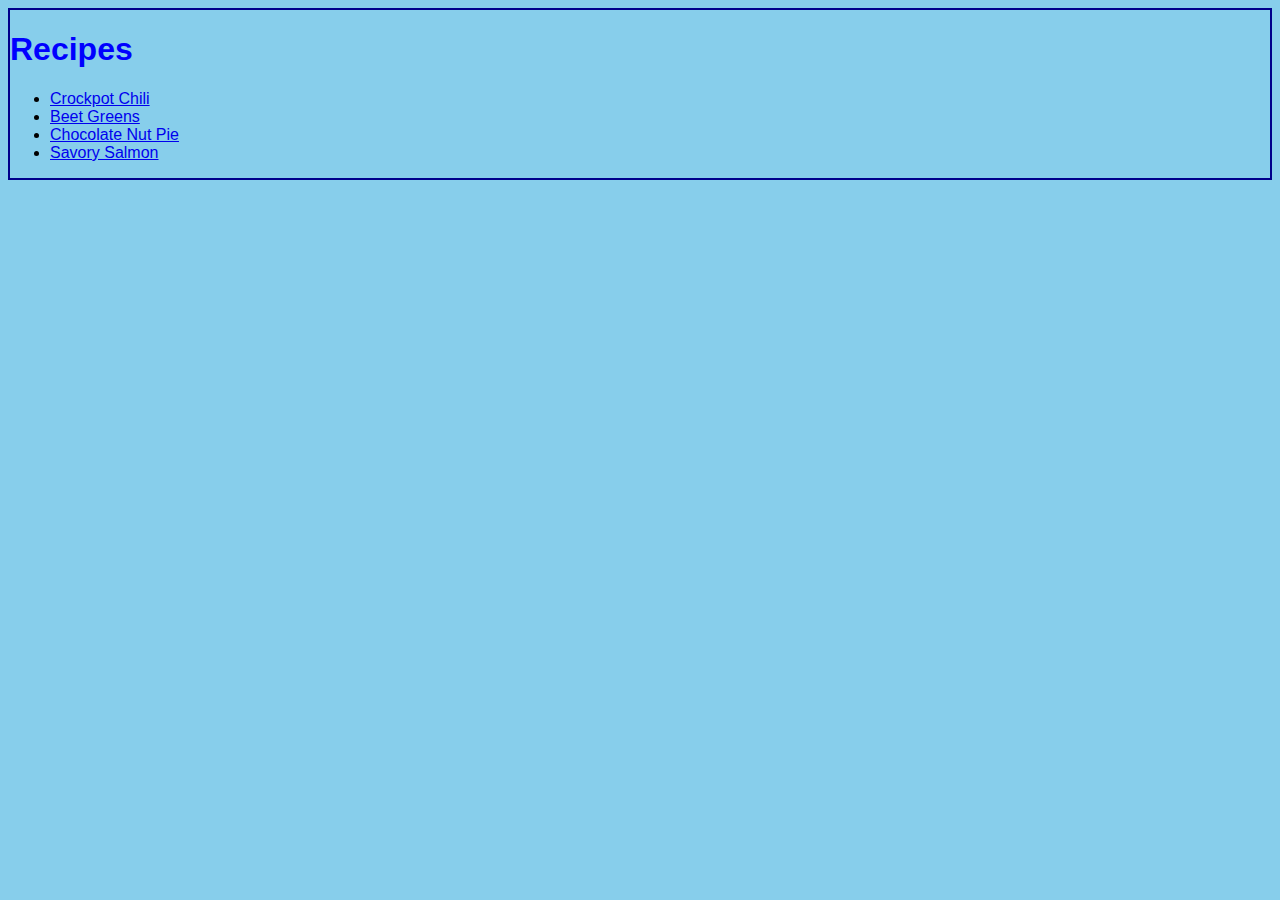
<file: index.html>
<!DOCTYPE html>
<html lang "en">
    <head>
        <link rel="stylesheet" href="style.css">
        <meta charset="utf-8">
            <body>
                <div style="color: black; background-color: white;"></div>
                <h1>Recipes</h1>
                <ul>
                    <li><a href="recipes/crockpot-chili.html">Crockpot Chili</a></li>
                    <li><a href="recipes/beet-greens.html">Beet Greens</a></li>
                    <li><a href="recipes/chocolate-nut-pie.html">Chocolate Nut Pie</a></li>
                    <li><a href="recipes/savory-salmon.html">Savory Salmon</a></li>
                </ul>
            </body>
    </head>
</html>
</file>
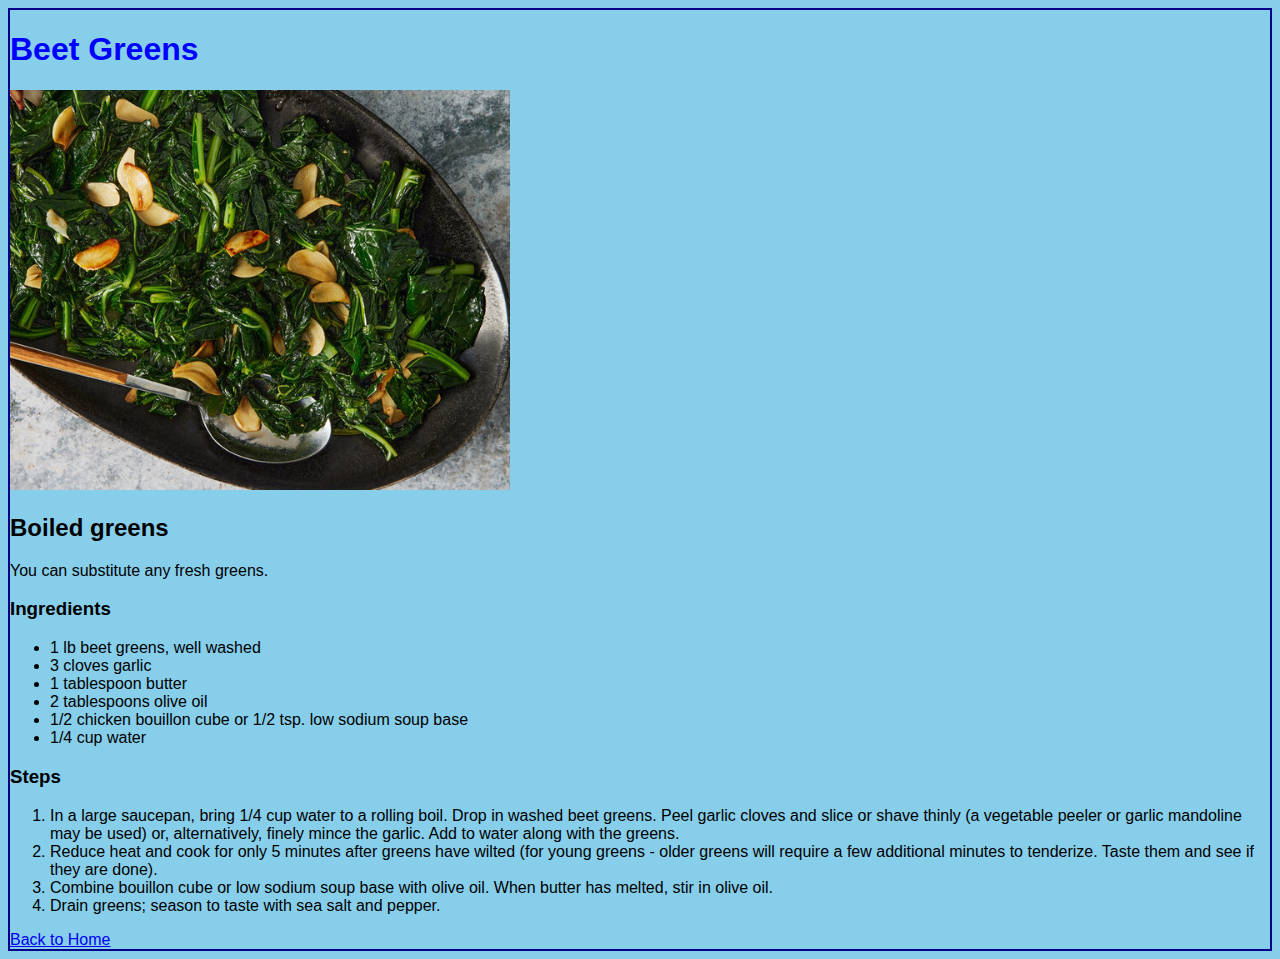
<file: recipes/beet-greens.html>
<!DOCTYPE html>
<html lang="en">
    <head>
        <meta charset="utf-8">
        <link rel="stylesheet" href="../style.css">
        <body>
            <h1>Beet Greens</h1>
                <img src="../images/beet-greens.jpg" alt="Beet Greens">
                <h2>Boiled greens</h2>
                <p>You can substitute any fresh greens.</p>
                <h3>Ingredients</h3>
                <ul>
                    <li>1 lb beet greens, well washed</li>
                    <li>3 cloves garlic</li>
                    <li>1 tablespoon butter</li>
                    <li>2 tablespoons olive oil</li>
                    <li>1/2 chicken bouillon cube or 1/2 tsp. low sodium soup base</li>
                    <li>1/4 cup water</li>
                </ul>
                <h3>Steps</h3>
                <ol>
                    <li>In a large saucepan, bring 1/4 cup water to a rolling boil. Drop in washed beet greens. Peel garlic cloves and slice or shave thinly (a vegetable peeler or garlic mandoline may be used) or, alternatively, finely mince the garlic. Add to water along with the greens.</li>
                    <li>Reduce heat and cook for only 5 minutes after greens have wilted (for young greens - older greens will require a few additional minutes to tenderize. Taste them and see if they are done).</li>
                    <li>Combine bouillon cube or low sodium soup base with olive oil. When butter has melted, stir in olive oil.</li>
                    <li>Drain greens; season to taste with sea salt and pepper.</li>
                </ol>
                <a href="../index.html">Back to Home</a>
        </body>
    </head>
</html>
</file>
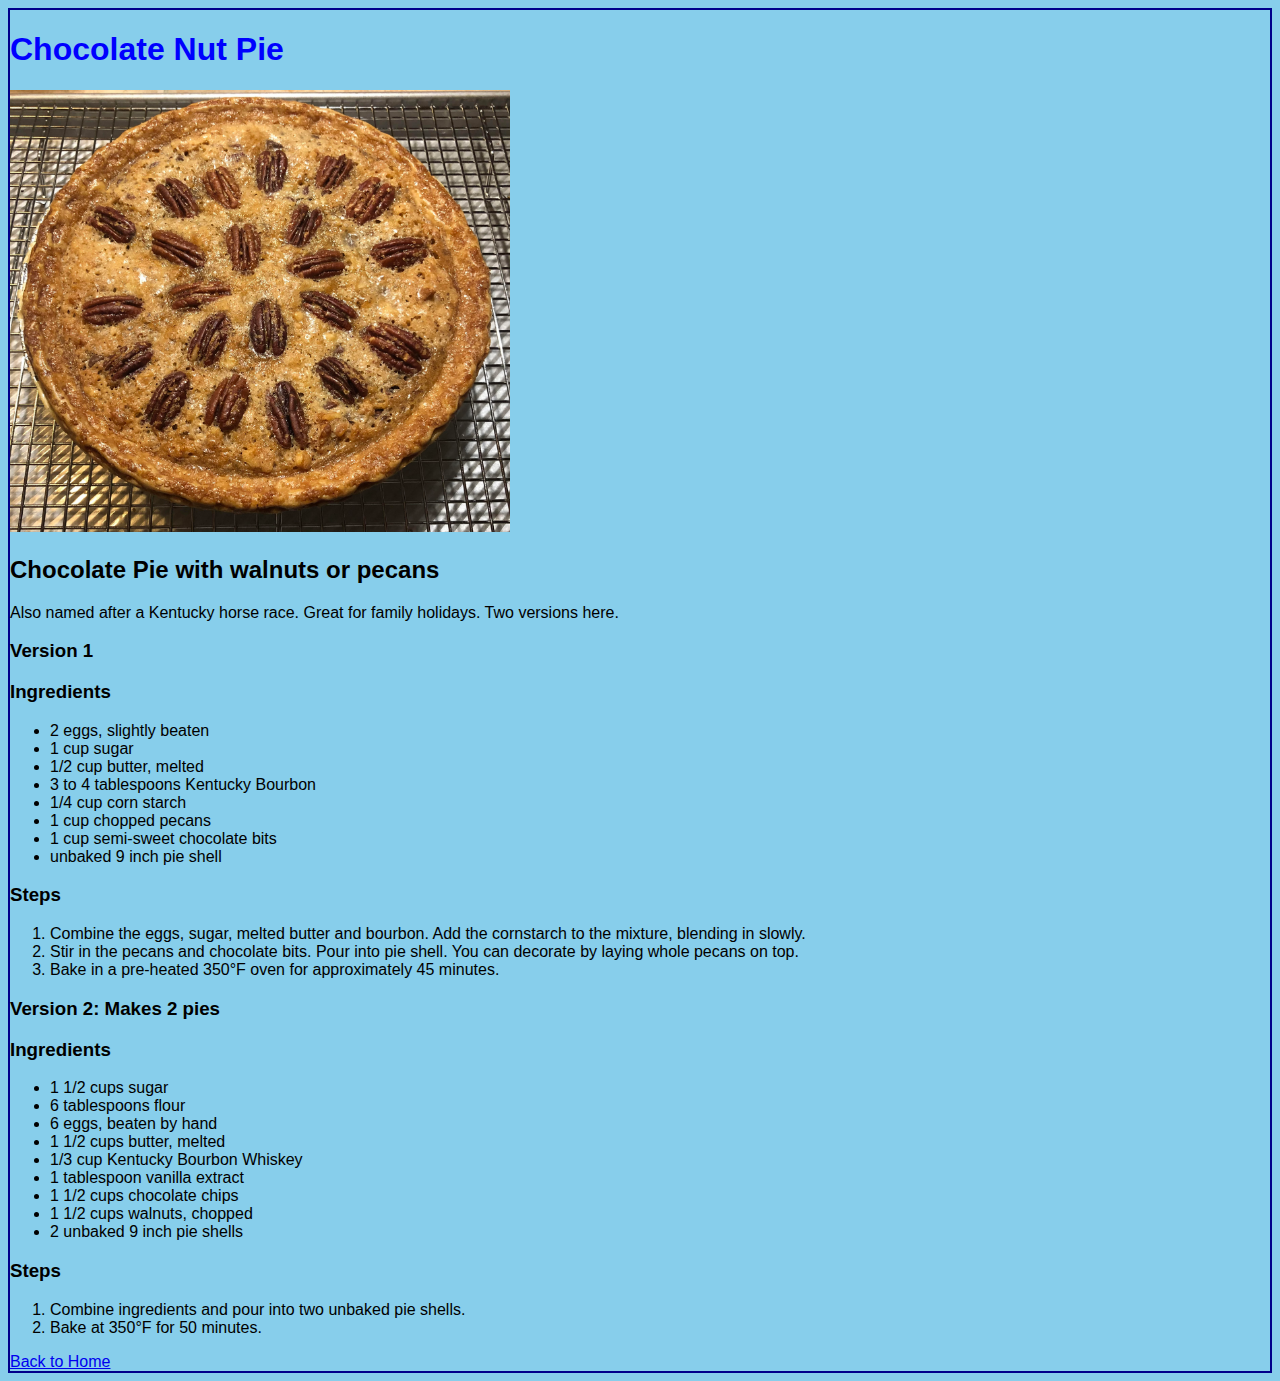
<file: recipes/chocolate-nut-pie.html>
<!DOCTYPE html>
<html lang="en">
    <head>
        <meta charset="utf-8">
        <link rel="stylesheet" href="../style.css">
        <body>
            <h1>Chocolate Nut Pie</h1>
                <img src="../images/chocolate-nut-pie.jpg" alt="Chocolate Nut Pie">
                <h2>Chocolate Pie with walnuts or pecans</h2>
                <p>Also named after a Kentucky horse race. Great for family holidays. Two versions here.</p>
                <h3>Version 1</h3>
                <h3>Ingredients</h3>
                <ul>
                    <li>2 eggs, slightly beaten</li>
                    <li>1 cup sugar</li>
                    <li>1/2 cup butter, melted</li>
                    <li>3 to 4 tablespoons Kentucky Bourbon</li>
                    <li>1/4 cup corn starch</li>
                    <li>1 cup chopped pecans</li>
                    <li>1 cup semi-sweet chocolate bits</li>
                    <li>unbaked 9 inch pie shell</li>
                </ul>
                <h3>Steps</h3>
                <ol>
                    <li>Combine the eggs, sugar, melted butter and bourbon. Add the cornstarch to the mixture, blending in slowly.</li>
                    <li>Stir in the pecans and chocolate bits. Pour into pie shell. You can decorate by laying whole pecans on top.</li>
                    <li>Bake in a pre-heated 350°F oven for approximately 45 minutes.</li>
                </ol>
                <h3>Version 2: Makes 2 pies</h3>
                <h3>Ingredients</h3>
                <ul>
                    <li>1 1/2 cups sugar</li>
                    <li>6 tablespoons flour</li>
                    <li>6 eggs, beaten by hand</li>
                    <li>1 1/2 cups butter, melted</li>
                    <li>1/3 cup Kentucky Bourbon Whiskey</li>
                    <li>1 tablespoon vanilla extract</li>
                    <li>1 1/2 cups chocolate chips</li>
                    <li>1 1/2 cups walnuts, chopped</li>
                    <li>2 unbaked 9 inch pie shells</li>
                </ul>
                <h3>Steps</h3>
                <ol>
                    <li>Combine ingredients and pour into two unbaked pie shells.</li>
                    <li>Bake at 350°F for 50 minutes.</li>
                </ol>
                <a href="../index.html">Back to Home</a>
        </body>
    </head>
</html>
</file>
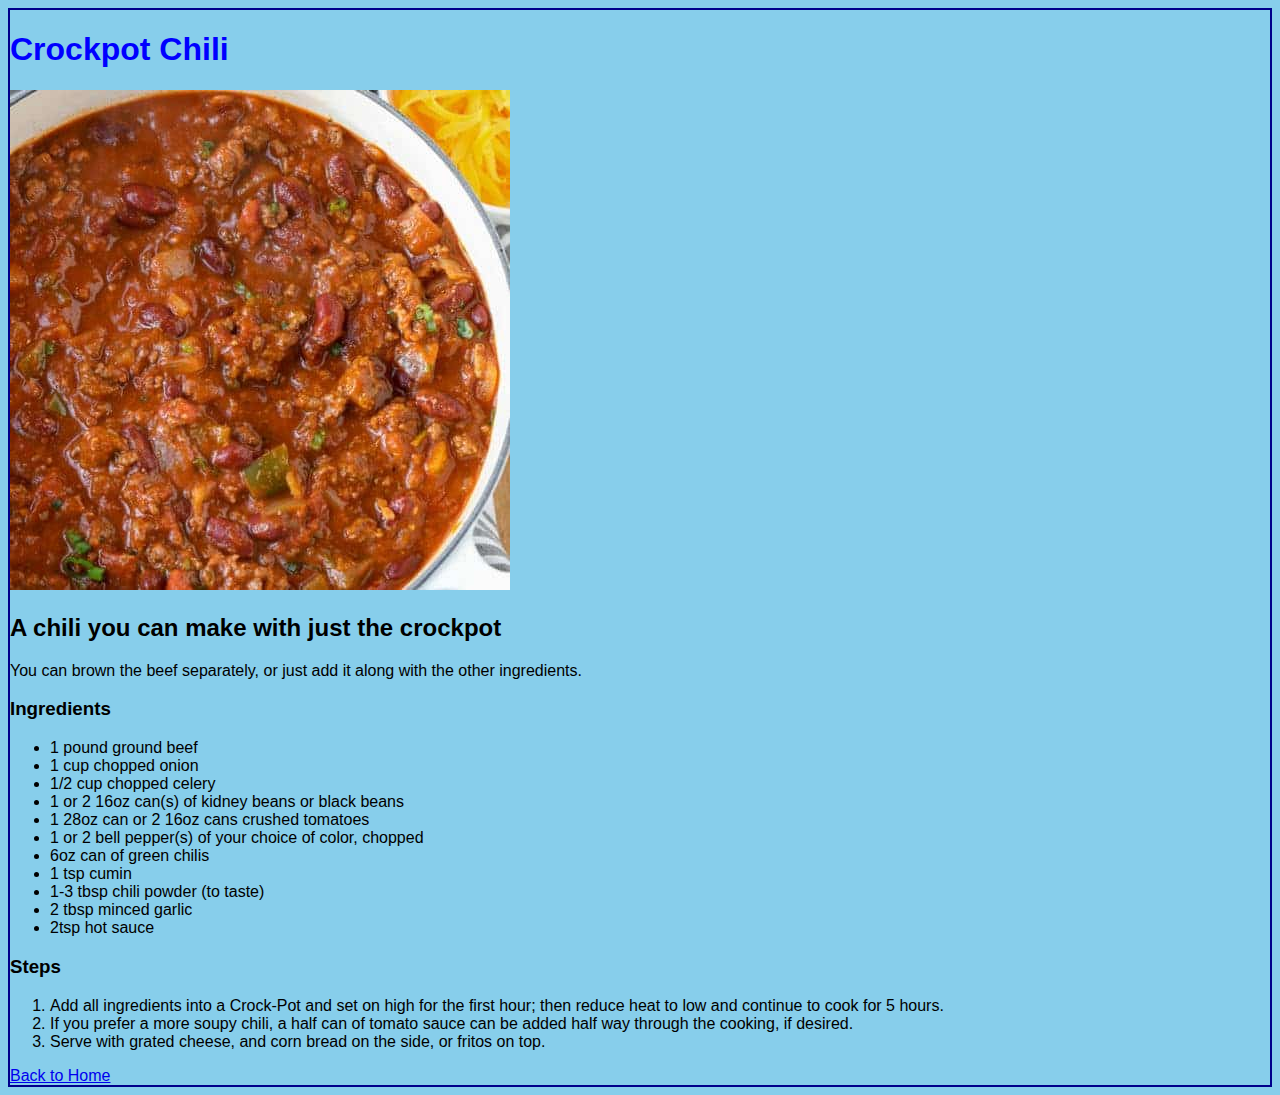
<file: recipes/crockpot-chili.html>
<!DOCTYPE html>
<html lang="en">
    <head>
        <meta charset="utf-8">
        <link rel="stylesheet" href="../style.css">
            <body>
                <h1>Crockpot Chili </h1>
                <img src="../images/crockpot-chili.jpg" alt="Crockpot Chili">
                <h2>A chili you can make with just the crockpot</h2>
                <p>You can brown the beef separately, or just add it along with the other ingredients.</p>
                <h3>Ingredients</h3>
                <ul>
                    <li>1 pound ground beef</li>
                    <li>1 cup chopped onion</li>
                    <li>1/2 cup chopped celery</li>
                    <li>1 or 2 16oz can(s) of kidney beans or black beans</li>
                    <li>1 28oz can or 2 16oz cans crushed tomatoes</li>
                    <li>1 or 2 bell pepper(s) of your choice of color, chopped</li>
                    <li>6oz can of green chilis</li>
                    <li>1 tsp cumin</li>
                    <li>1-3 tbsp chili powder (to taste)</li>
                    <li>2 tbsp minced garlic</li>
                    <li>2tsp hot sauce</li>
                </ul>
                <h3>Steps</h3>
                <ol>
                    <li>Add all ingredients into a Crock-Pot and set on high for the first hour; then reduce heat to low and continue to cook for 5 hours.</li>
                    <li>If you prefer a more soupy chili, a half can of tomato sauce can be added half way through the cooking, if desired.</li>
                    <li>Serve with grated cheese, and corn bread on the side, or fritos on top.</li>
                </ol>
                <a href="../index.html">Back to Home</a>
            </body>
    </head>
</html>
</file>
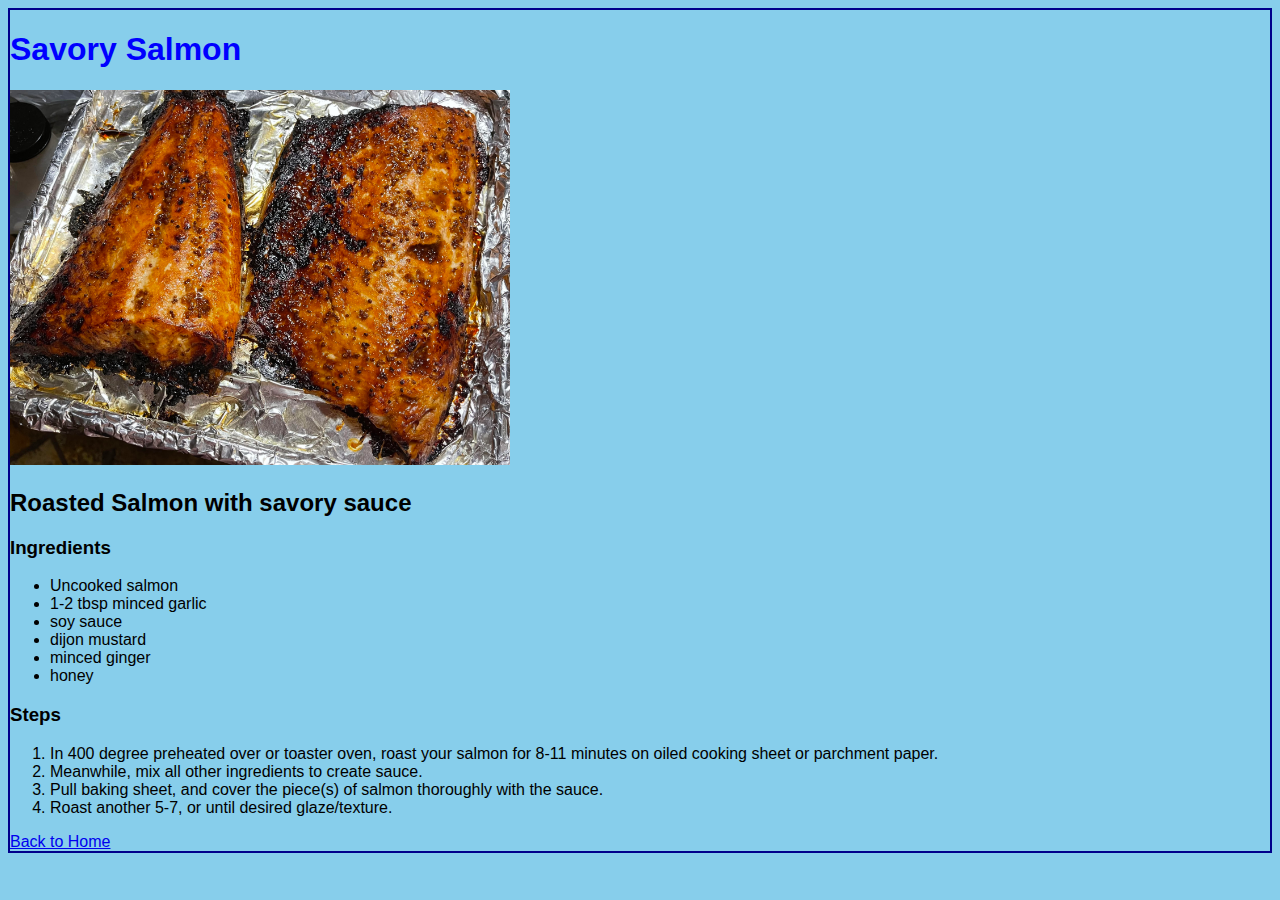
<file: recipes/savory-salmon.html>
<!DOCTYPE html>
<html lang="en">
    <head>
        <meta charset="utf-8">
        <link rel="stylesheet" href="../style.css">
        <body>
            <h1>Savory Salmon</h1>
                <img src="../images/savory-salmon.jpg" alt="Savory Salmon">
                <h2>Roasted Salmon with savory sauce</h2>
                <!--<p></p>-->
                <h3>Ingredients</h3>
                <ul>
                    <li>Uncooked salmon</li>
                    <li>1-2 tbsp minced garlic</li>
                    <li>soy sauce</li>
                    <li>dijon mustard</li>
                    <li>minced ginger</li>
                    <li>honey</li>
                </ul>
                <h3>Steps</h3>
                <ol>
                    <li>In 400 degree preheated over or toaster oven, roast your salmon for 8-11 minutes on oiled cooking sheet or parchment paper.</li>
                    <li>Meanwhile, mix all other ingredients to create sauce.</li>
                    <li>Pull baking sheet, and cover the piece(s) of salmon thoroughly with the sauce.</li>
                    <li>Roast another 5-7, or until desired glaze/texture.</li>
                </ol>
                <a href="../index.html">Back to Home</a>
        </body>
    </head>
</html>
</file>
<file: style.css>
/* style.css */

body {
    background-color: skyblue;
    font-family:'Franklin Gothic Medium', 'Arial Narrow', Arial, sans-serif;
    border: 2px solid darkblue;
  }
  h1 {
    color: blue;
  }
  

  img {
    height: auto;
    width: 500px;
  }
</file>
